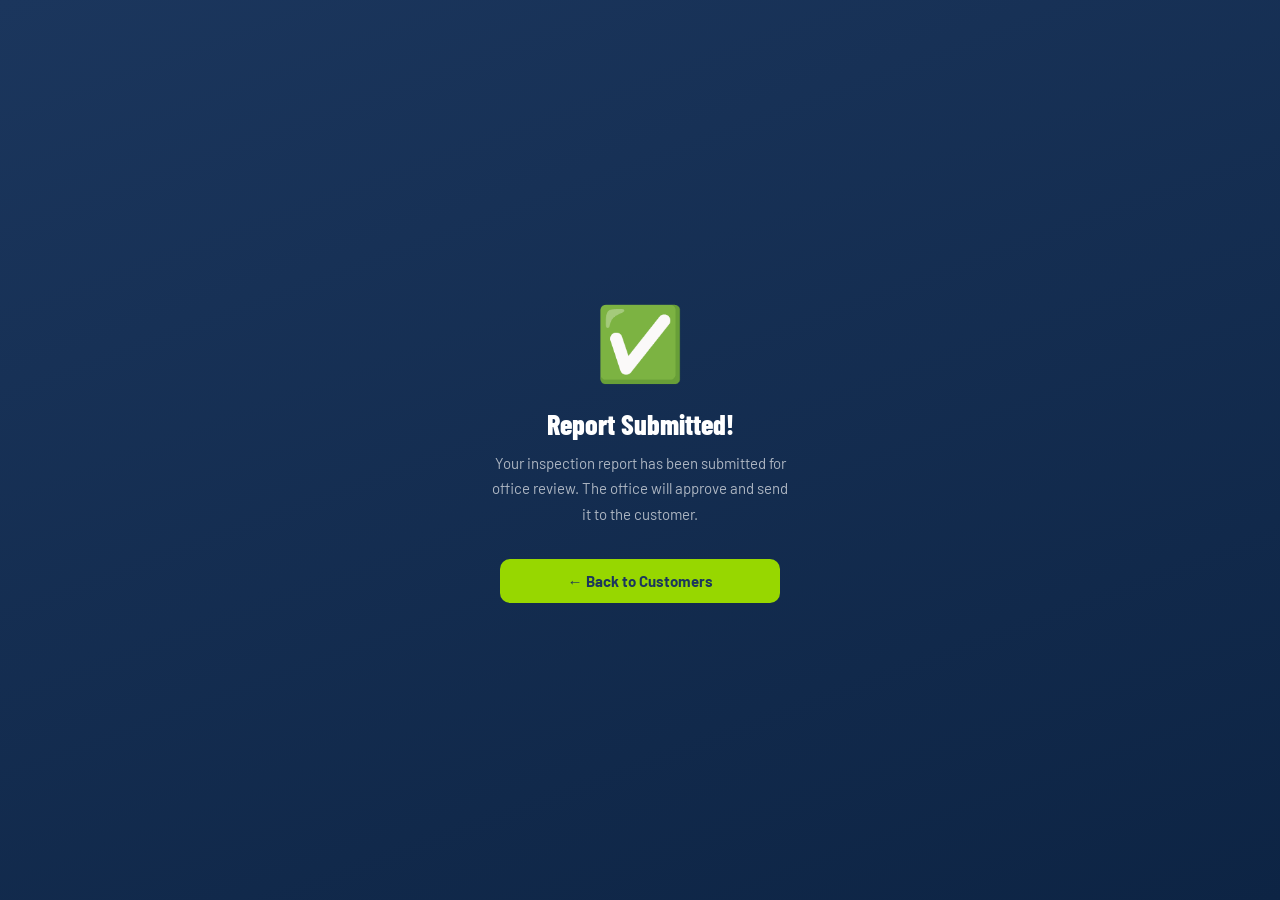
<file: submitted.html>
<!DOCTYPE html>
<html lang="en">
<head>
<meta charset="UTF-8">
<meta name="viewport" content="width=device-width, initial-scale=1.0, maximum-scale=1.0">
<title>Submitted – Pelican Pest Portal</title>
<link rel="stylesheet" href="/styles.css">
</head>
<body>
<div style="min-height:100vh;background:linear-gradient(160deg,var(--navy) 0%,#0d2444 100%);display:flex;flex-direction:column;align-items:center;justify-content:center;text-align:center;padding:40px 24px">
  <div style="font-size:72px;margin-bottom:20px">✅</div>
  <h2 style="font-family:'Barlow Condensed',sans-serif;color:#fff;font-size:28px;font-weight:800;margin-bottom:10px">Report Submitted!</h2>
  <p style="color:rgba(255,255,255,0.65);font-size:15px;line-height:1.7;margin-bottom:32px;max-width:300px">Your inspection report has been submitted for office review. The office will approve and send it to the customer.</p>
  <button onclick="window.location.href='/dashboard.html'" class="btn btn-green" style="max-width:280px">← Back to Customers</button>
</div>
</body>
</html>
</file>
<file: styles.css>
@import url('https://fonts.googleapis.com/css2?family=Barlow:wght@400;500;600;700;800&family=Barlow+Condensed:wght@600;700;800&display=swap');

:root {
  --navy:#1B365D; --blue:#0077C8; --blue-light:#6CACE4;
  --green:#97D700; --orange:#D45D00; --white:#fff;
  --gray-50:#f5f7fa; --gray-100:#eaecf0; --gray-200:#d0d5dd;
  --gray-400:#98a2b3; --gray-600:#475467; --gray-800:#1d2939;
  --red:#c0392b; --red-light:#fdecea;
  --amber:#d97706; --amber-light:#fffbeb;
  --success:#2d7a4f; --success-light:#e8f5ee;
  --radius:12px; --shadow:0 1px 12px rgba(27,54,93,.10);
}
*{box-sizing:border-box;margin:0;padding:0;-webkit-tap-highlight-color:transparent;}
body{font-family:'Barlow',sans-serif;background:var(--gray-50);color:var(--gray-800);min-height:100vh;}

/* TOPBAR */
.topbar{background:var(--navy);color:#fff;padding:0 16px;height:54px;display:flex;align-items:center;justify-content:space-between;position:sticky;top:0;z-index:100;border-bottom:3px solid var(--green);}
.topbar-left{display:flex;align-items:center;gap:10px;}
.topbar-title{font-family:'Barlow Condensed',sans-serif;font-size:17px;font-weight:800;letter-spacing:.5px;}
.back-btn{background:rgba(255,255,255,.12);border:none;color:#fff;padding:6px 12px;border-radius:8px;font-size:13px;font-weight:600;cursor:pointer;font-family:inherit;}
.user-badge{background:var(--green);color:var(--navy);border-radius:50%;width:32px;height:32px;display:flex;align-items:center;justify-content:center;font-size:12px;font-weight:800;flex-shrink:0;}

/* LAYOUT */
.page-body{padding:16px;max-width:600px;margin:0 auto;padding-bottom:100px;}

/* CARDS */
.card{background:#fff;border-radius:var(--radius);padding:16px;box-shadow:var(--shadow);margin-bottom:12px;}
.card-title{font-size:11px;font-weight:700;text-transform:uppercase;letter-spacing:.8px;color:var(--gray-400);margin-bottom:12px;}

/* BUTTONS */
.btn{width:100%;padding:13px;border:none;border-radius:10px;font-size:15px;font-weight:700;cursor:pointer;transition:all .15s;font-family:inherit;display:block;text-align:center;text-decoration:none;}
.btn:active{transform:scale(.97);}
.btn-primary{background:var(--blue);color:#fff;}
.btn-navy{background:var(--navy);color:#fff;}
.btn-green{background:var(--green);color:var(--navy);}
.btn-outline{background:transparent;color:var(--navy);border:1.5px solid var(--gray-200);}
.btn-red{background:var(--red);color:#fff;}
.btn-sm{padding:7px 12px;font-size:13px;width:auto;border-radius:8px;display:inline-block;}

/* FORMS */
.form-group{margin-bottom:14px;}
.form-group label{display:block;font-size:11px;font-weight:700;color:var(--gray-600);margin-bottom:5px;letter-spacing:.5px;text-transform:uppercase;}
.form-group input,.form-group select,.form-group textarea{width:100%;padding:11px 14px;border:1.5px solid var(--gray-200);border-radius:10px;font-size:15px;color:var(--gray-800);background:#fff;font-family:inherit;-webkit-appearance:none;appearance:none;}
.form-group input:focus,.form-group select:focus,.form-group textarea:focus{outline:none;border-color:var(--blue);}
.row{display:flex;gap:10px;} .row>.form-group{flex:1;}

/* CUSTOMER CARDS */
.customer-card{background:#fff;border-radius:var(--radius);padding:14px 16px;box-shadow:var(--shadow);display:flex;align-items:center;gap:13px;cursor:pointer;border-left:4px solid var(--blue);margin-bottom:8px;text-decoration:none;color:inherit;}
.cust-avatar{background:var(--navy);color:#fff;border-radius:50%;width:42px;height:42px;display:flex;align-items:center;justify-content:center;font-weight:800;font-size:14px;flex-shrink:0;}
.cust-info{flex:1;}
.cust-info h3{font-size:15px;font-weight:700;}
.cust-info p{font-size:12px;color:var(--gray-400);margin-top:2px;}
.compliance-dots{display:flex;gap:4px;margin-top:6px;align-items:center;}
.dot{width:9px;height:9px;border-radius:50%;}
.dot-ok{background:var(--success);}
.dot-missing{background:var(--red);}

/* PILLS */
.pill{display:inline-flex;align-items:center;gap:5px;padding:4px 10px;border-radius:20px;font-size:12px;font-weight:700;}
.pill-pending{background:var(--amber-light);color:var(--amber);}
.pill-approved{background:var(--success-light);color:var(--success);}
.pill-missing{background:var(--red-light);color:var(--red);}

/* BANNER */
.greeting-banner{background:linear-gradient(135deg,var(--blue) 0%,var(--navy) 100%);border-radius:var(--radius);padding:18px 20px;margin-bottom:16px;color:#fff;}
.greeting-banner h2{font-size:22px;font-weight:800;}
.greeting-banner p{font-size:13px;color:rgba(255,255,255,.7);margin-top:3px;}
.stat-row{display:flex;gap:12px;margin-top:14px;}
.stat-pill{background:rgba(255,255,255,.15);border-radius:8px;padding:8px 14px;text-align:center;flex:1;}
.stat-pill .num{font-size:22px;font-weight:800;color:var(--green);}
.stat-pill .lbl{font-size:11px;color:rgba(255,255,255,.7);margin-top:1px;}

/* TABS */
.tabs{display:flex;gap:8px;margin-bottom:16px;}
.tab{flex:1;padding:9px;border:1.5px solid var(--gray-200);border-radius:8px;background:#fff;font-size:13px;font-weight:700;color:var(--gray-400);cursor:pointer;text-align:center;font-family:inherit;}
.tab.active{background:var(--navy);color:#fff;border-color:var(--navy);}

/* SUBMIT BAR */
.submit-bar{background:#fff;padding:12px 16px;border-top:1px solid var(--gray-100);position:fixed;bottom:0;left:0;right:0;display:flex;gap:8px;z-index:50;}

/* ACTION GRID */
.action-grid{display:grid;grid-template-columns:1fr 1fr;gap:10px;margin-bottom:12px;}
.action-tile{background:#fff;border-radius:var(--radius);padding:16px 12px;box-shadow:var(--shadow);cursor:pointer;text-align:center;border-top:3px solid var(--blue);text-decoration:none;color:inherit;display:block;}
.action-tile.green-top{border-top-color:var(--green);}
.action-tile.orange-top{border-top-color:var(--orange);}
.action-tile.navy-top{border-top-color:var(--navy);}
.tile-icon{font-size:26px;margin-bottom:7px;}
.tile-label{font-size:13px;font-weight:700;color:var(--navy);}
.tile-count{font-size:11px;color:var(--gray-400);margin-top:2px;}

/* COMPLIANCE */
.compliance-row{display:flex;align-items:center;gap:12px;padding:9px 0;border-bottom:1px solid var(--gray-100);}
.compliance-row:last-child{border-bottom:none;}
.c-icon{width:30px;height:30px;border-radius:50%;display:flex;align-items:center;justify-content:center;font-size:14px;flex-shrink:0;}
.c-icon.ok{background:var(--success-light);}
.c-icon.missing{background:var(--red-light);}
.c-label{flex:1;font-size:14px;font-weight:600;}

/* SEARCH */
.search-wrap{position:relative;margin-bottom:14px;}
.search-wrap input{padding-left:40px;}
.search-icon{position:absolute;left:13px;top:50%;transform:translateY(-50%);font-size:16px;color:var(--gray-400);}

/* LOGIN */
.login-wrap{min-height:100vh;background:linear-gradient(160deg,var(--navy) 0%,#0d2444 100%);display:flex;align-items:center;justify-content:center;padding:24px;}
.login-card{background:#fff;border-radius:20px;padding:36px 28px;width:100%;max-width:380px;box-shadow:0 8px 32px rgba(27,54,93,.18);}
.login-logo{text-align:center;margin-bottom:28px;}
.login-logo h1{font-family:'Barlow Condensed',sans-serif;font-size:28px;font-weight:800;color:var(--navy);margin-top:10px;}
.login-logo p{color:var(--gray-400);font-size:13px;margin-top:4px;}

/* SECTION HEADER */
.section-header{display:flex;align-items:center;gap:8px;margin-bottom:14px;padding-bottom:10px;border-bottom:2px solid var(--gray-100);}
.section-num{color:#fff;width:24px;height:24px;border-radius:50%;display:flex;align-items:center;justify-content:center;font-size:11px;font-weight:800;flex-shrink:0;}

/* UTILS */
.mt-8{margin-top:8px;} .mt-12{margin-top:12px;} .mt-16{margin-top:16px;}
.text-small{font-size:12px;color:var(--gray-400);}
.divider{height:1px;background:var(--gray-100);margin:12px 0;}
.error-box{background:var(--red-light);color:var(--red);border-radius:8px;padding:12px 14px;font-size:13px;font-weight:600;margin-bottom:14px;}
.loading{display:flex;align-items:center;justify-content:center;min-height:200px;color:var(--gray-400);font-size:14px;}
.section-label{font-size:11px;font-weight:700;text-transform:uppercase;letter-spacing:1px;color:var(--gray-400);margin-bottom:10px;}

/* MODAL */
.modal-overlay{display:none;position:fixed;inset:0;background:rgba(13,31,60,.75);z-index:200;align-items:flex-end;}
.modal-overlay.open{display:flex;}
.modal-sheet{background:#fff;border-radius:20px 20px 0 0;padding:20px;width:100%;max-height:78vh;overflow-y:auto;}
.modal-handle{width:36px;height:4px;background:var(--gray-200);border-radius:2px;margin:0 auto 16px;}
.modal-title{font-family:'Barlow Condensed',sans-serif;font-size:20px;font-weight:800;color:var(--navy);margin-bottom:4px;}
</file>
